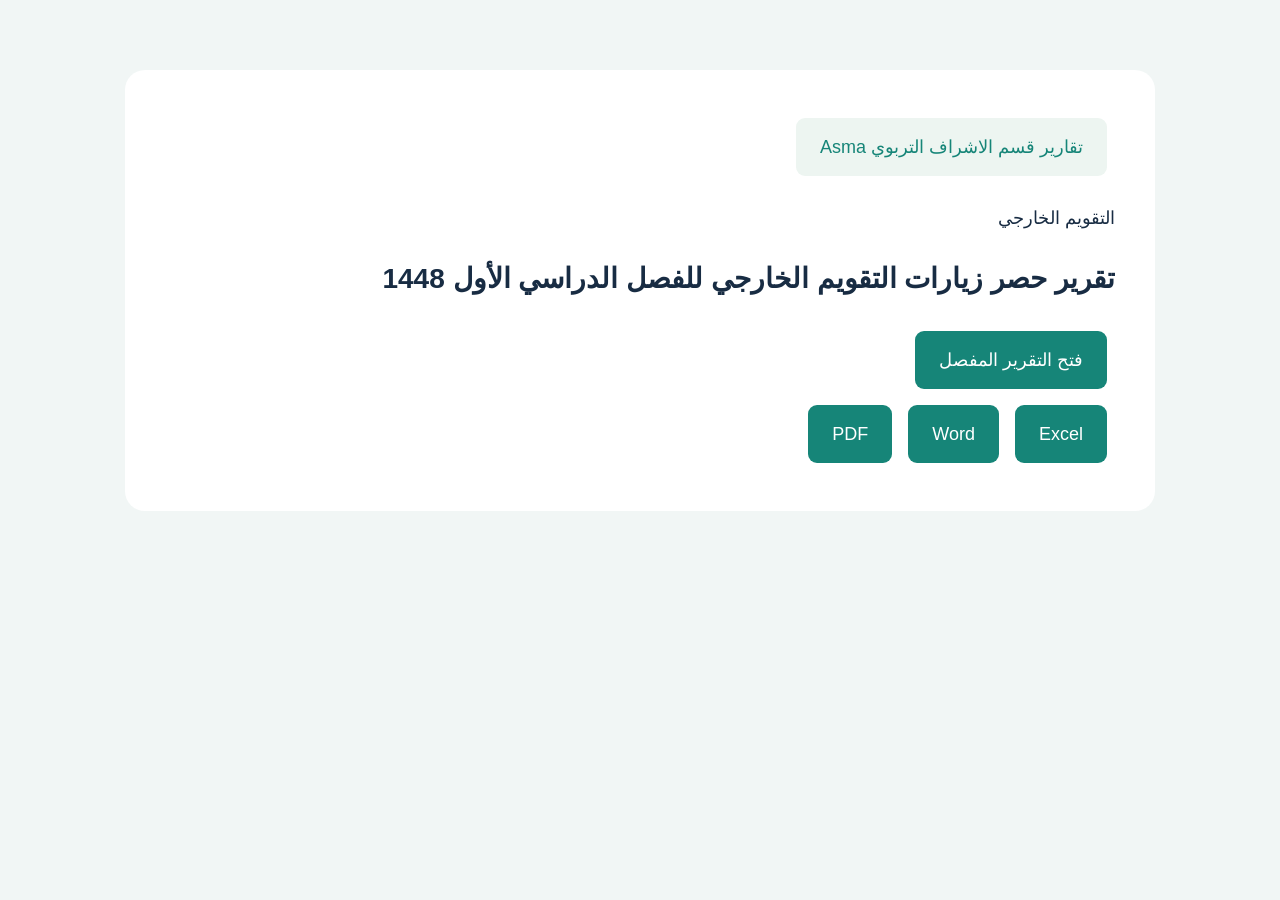
<file: overrides/external-evaluation/visits-1448/index.html>
<!doctype html><html lang="ar" dir="rtl"><head><meta charset="utf-8"><meta name="viewport" content="width=device-width,initial-scale=1"><title>تقرير حصر زيارات التقويم الخارجي للفصل الدراسي الأول 1448</title><style>body{margin:0;font:18px/1.8 Tahoma,Arial;background:#f1f6f5;color:#182c43}main{max-width:950px;margin:70px auto;background:white;border-radius:20px;padding:40px}h1{font-size:28px}a{display:inline-block;background:#168578;color:white;padding:13px 24px;border-radius:9px;text-decoration:none;margin:8px}.back{color:#168578;background:#edf5f1}</style></head><body><main><a class="back" href="/">تقارير قسم الاشراف التربوي Asma</a><p>التقويم الخارجي</p><h1>تقرير حصر زيارات التقويم الخارجي للفصل الدراسي الأول 1448</h1><a href="https://external-evaluation-detailed-1448.sabalgahtani99.chatgpt.site">فتح التقرير المفصل</a><div><a href="https://external-evaluation-detailed-1448.sabalgahtani99.chatgpt.site/report.xlsx">Excel</a><a href="https://external-evaluation-detailed-1448.sabalgahtani99.chatgpt.site/report.docx">Word</a><a href="https://external-evaluation-detailed-1448.sabalgahtani99.chatgpt.site/report.pdf">PDF</a></div></main></body></html>
</file>
